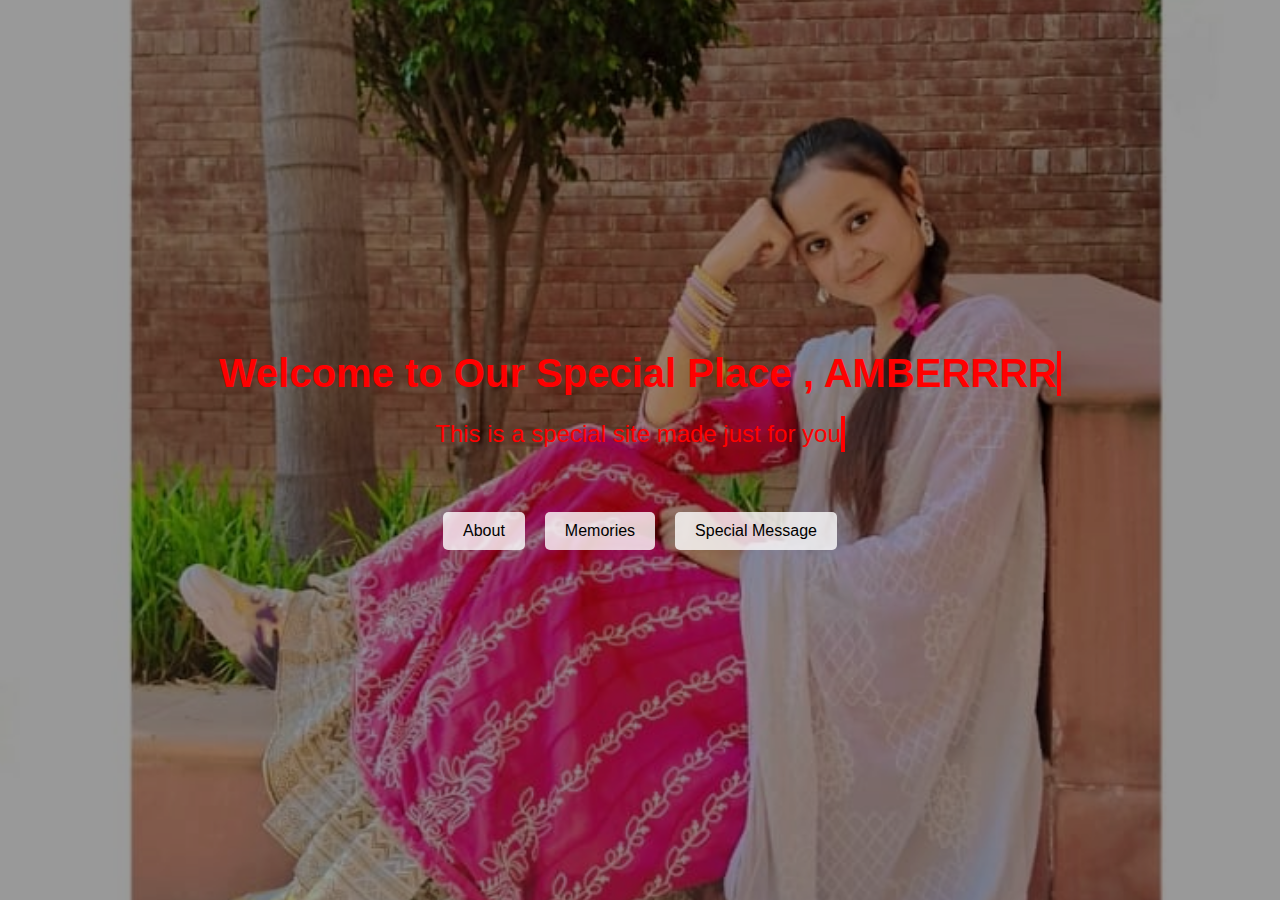
<file: index.html>
<!DOCTYPE html>
<html lang="en">
<head>
    <meta charset="UTF-8">
    <meta name="viewport" content="width=device-width, initial-scale=1.0">
    <link rel="stylesheet" href="styles.css">
    <title>Home</title>
</head>
<body>
    <div class="container">
        <div class="image-container">
            <img src="amber2.jpg" alt="Background Image" class="background-image">
        </div>
        <h1 class="live-text">Welcome to Our Special Place , AMBERRRR</h1>
        <p class="live-text">This is a special site made just for you</p>
        <div class="nav-buttons">
            <a href="about.html" class="button">About</a>
            <a href="memories.html" class="button">Memories</a>
            <a href="special.html" class="button">Special Message</a>
        </div>
    </div>
</body>
</html>
</file>
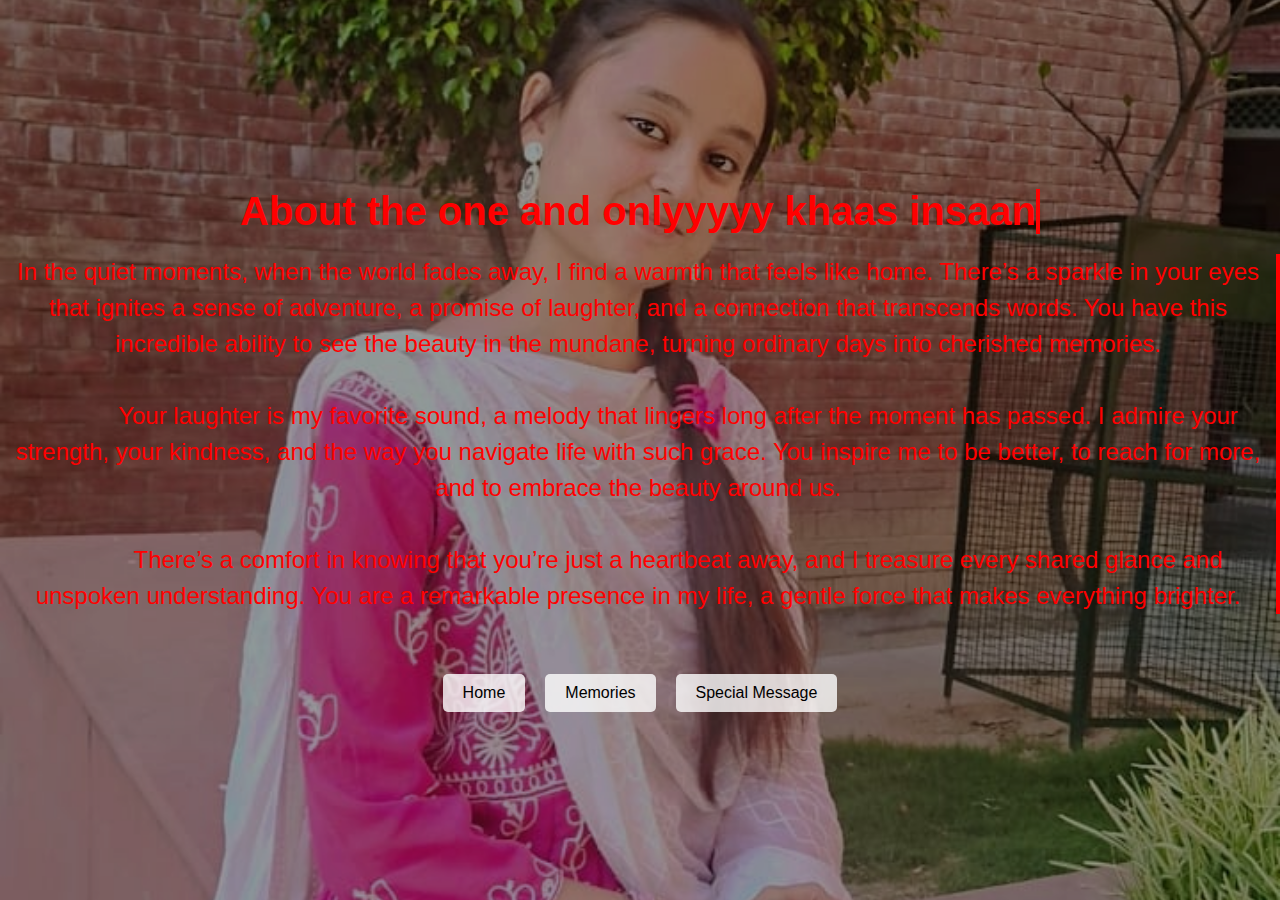
<file: about.html>
<!DOCTYPE html>
<html lang="en">
<head>
    <meta charset="UTF-8">
    <meta name="viewport" content="width=device-width, initial-scale=1.0">
    <link rel="stylesheet" href="styles.css">
    <title>About</title>
</head>
<body>
    <div class="container">
        <div class="image-container">
            <img src="amber1.jpg" alt="Background Image" class="background-image">
        </div>
        <h1 class="live-text">About the one and onlyyyyy khaas insaan</h1>
        <p class="live-text">In the quiet moments, when the world fades away, I find a warmth that feels like home. There’s a sparkle in your eyes that ignites a sense of adventure, a promise of laughter, and a connection that transcends words. You have this incredible ability to see the beauty in the mundane, turning ordinary days into cherished memories.

            Your laughter is my favorite sound, a melody that lingers long after the moment has passed. I admire your strength, your kindness, and the way you navigate life with such grace. You inspire me to be better, to reach for more, and to embrace the beauty around us.
            
            There’s a comfort in knowing that you’re just a heartbeat away, and I treasure every shared glance and unspoken understanding. You are a remarkable presence in my life, a gentle force that makes everything brighter.</p>
        <div class="nav-buttons">
            <a href="index.html" class="button">Home</a>
            <a href="memories.html" class="button">Memories</a>
            <a href="special.html" class="button">Special Message</a>
        </div>
    </div>
</body>
</html>
</file>
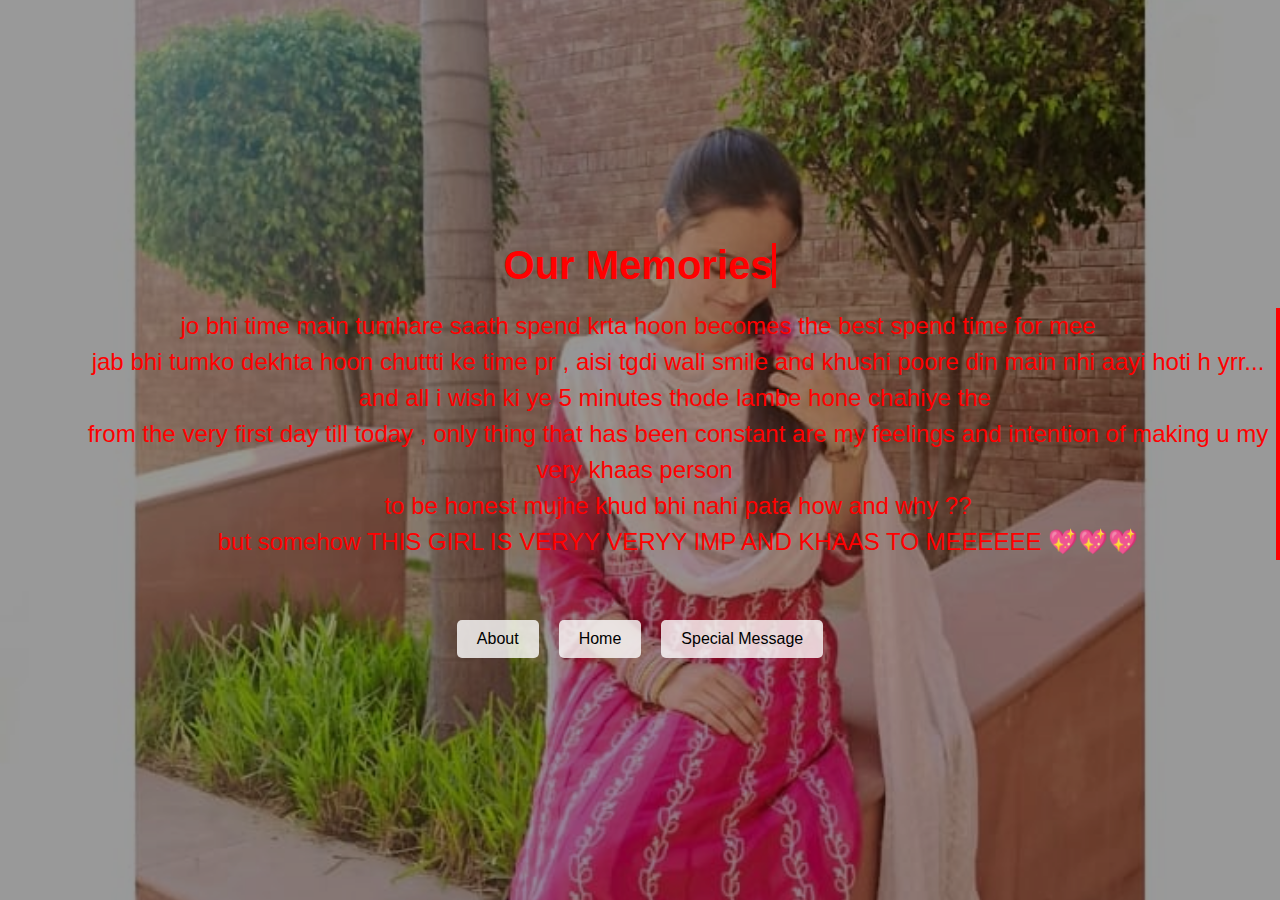
<file: memories.html>
<!DOCTYPE html>
<html lang="en">
<head>
    <meta charset="UTF-8">
    <meta name="viewport" content="width=device-width, initial-scale=1.0">
    <link rel="stylesheet" href="styles.css">
    <title>Memories</title>
</head>
<body>
    <div class="container">
        <div class="image-container">
            <img src="amber3.jpg" alt="Background Image" class="background-image">
        </div>
        <h1 class="live-text">Our Memories</h1>
        <p class="live-text">jo bhi time main tumhare saath spend krta hoon becomes the best spend time for mee
            jab bhi tumko dekhta hoon chuttti ke time pr , aisi tgdi wali smile and khushi poore din main nhi aayi hoti h yrr...
            and all i wish ki ye 5 minutes thode lambe hone chahiye the 
            from the very first day till today , only thing that has been constant are my feelings and intention of making u my very khaas person 
            to be honest mujhe khud bhi nahi pata how and why ??
            but somehow THIS GIRL IS VERYY VERYY IMP AND KHAAS TO MEEEEEE 💖💖💖</p>
        <div class="nav-buttons">
            <a href="about.html" class="button">About</a>
            <a href="index.html" class="button">Home</a>
            <a href="special.html" class="button">Special Message</a>
        </div>
    </div>
</body>
</html>
</file>
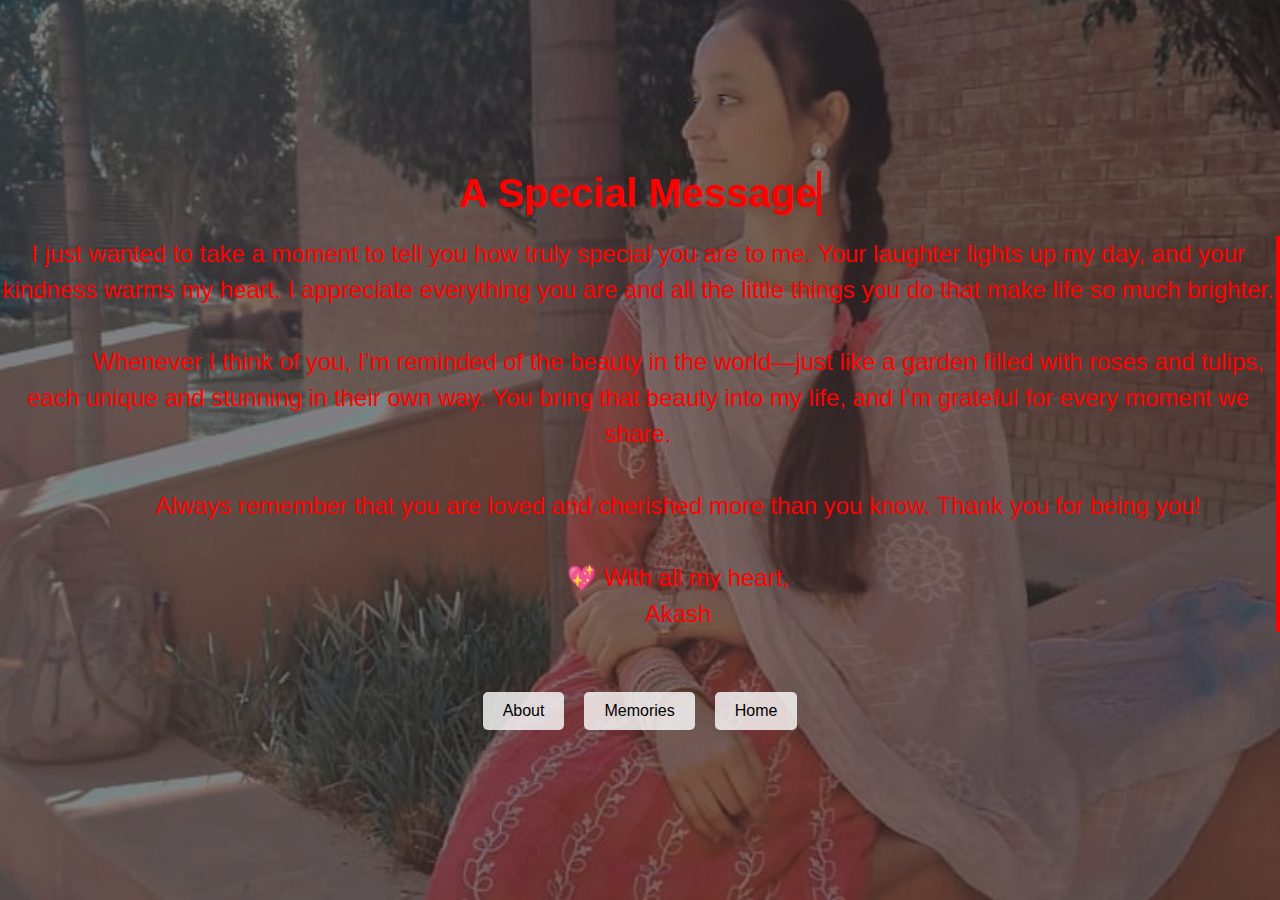
<file: special.html>
<!DOCTYPE html>
<html lang="en">
<head>
    <meta charset="UTF-8">
    <meta name="viewport" content="width=device-width, initial-scale=1.0">
    <link rel="stylesheet" href="styles.css">
    <title>Special Message</title>
</head>
<body>
    <div class="container">
        <div class="image-container">
            <img src="amber4.jpg" alt="Background Image" class="background-image">
        </div>
        <h1 class="live-text">A Special Message</h1>
        <p class="live-text">I just wanted to take a moment to tell you how truly special you are to me. Your laughter lights up my day, and your kindness warms my heart. I appreciate everything you are and all the little things you do that make life so much brighter.
            
            Whenever I think of you, I’m reminded of the beauty in the world—just like a garden filled with roses and tulips, each unique and stunning in their own way. You bring that beauty into my life, and I’m grateful for every moment we share.
            
            Always remember that you are loved and cherished more than you know. Thank you for being you!
            
            💖 With all my heart,
            Akash</p>
        <div class="nav-buttons">
            <a href="about.html" class="button">About</a>
            <a href="memories.html" class="button">Memories</a>
            <a href="index.html" class="button">Home</a>
        </div>
    </div>
</body>
</html>
</file>
<file: styles.css>
* {
    margin: 0;
    padding: 0;
    box-sizing: border-box;
}

body {
    font-family: Arial, sans-serif;
    background-color: #000; /* Default background color */
    color: red; /* Default text color */
}

.container {
    display: flex;
    flex-direction: column;
    align-items: center;
    justify-content: center;
    height: 100vh;
    position: relative;
    text-align: center; /* Center text in the container */
}

h1 {
    font-size: 2.5em;
    margin-bottom: 20px;
    text-align: center;
    animation: typing 3s steps(30) forwards, blink 0.75s step-end infinite;
    white-space: nowrap; /* Keeps heading text on one line */
    overflow: hidden; /* Hide text before animation */
    border-right: 4px solid red; /* Blinking cursor effect */
}

p {
    font-size: 1.5em;
    margin-bottom: 40px; /* Space below paragraph */
    color: red; /* Paragraph text color */
    white-space: pre-wrap; /* Allows text to wrap on new lines as typed */
    word-wrap: break-word; /* Ensures long words break correctly */
    line-height: 1.5; /* Add line spacing for better readability */
    animation: typing 4s steps(60) forwards, blink 0.75s step-end infinite;
    border-right: 4px solid red; /* Blinking cursor for live typing effect */
    overflow: hidden; /* Hide text before typing animation */
}

.image-container {
    position: absolute;
    top: 0;
    left: 0;
    width: 100%;
    height: 100%;
    overflow: hidden;
}

.background-image {
    width: 100%;
    height: 100%;
    object-fit: cover; /* Cover the full background */
    position: absolute;
    top: 0;
    left: 0;
    z-index: -1; /* Send the image to the back */
    opacity: 0.6; /* Adjust the opacity if needed */
}

.nav-buttons {
    display: flex;
    justify-content: center;
    margin-top: 20px;
}

.button {
    margin: 0 10px;
    padding: 10px 20px;
    background-color: rgba(255, 255, 255, 0.8);
    color: #000;
    text-decoration: none;
    border-radius: 5px;
    transition: background-color 0.3s, transform 0.3s;
}

.button:hover {
    background-color: rgba(255, 200, 200, 0.8);
    transform: scale(1.05);
}

/* Typing and blinking animation for headings and paragraphs */
@keyframes typing {
    from {
        width: 0;
    }
    to {
        width: 100%;
    }
}

@keyframes blink {
    from, to {
        border-color: transparent;
    }
    50% {
        border-color: red;
    }
}

/* Slow pop animation for images */
.image-container img {
    animation: pop 0.5s ease-in-out forwards;
}

@keyframes pop {
    from {
        transform: scale(0.5);
        opacity: 0;
    }
    to {
        transform: scale(1);
        opacity: 1;
    }
}
</file>
